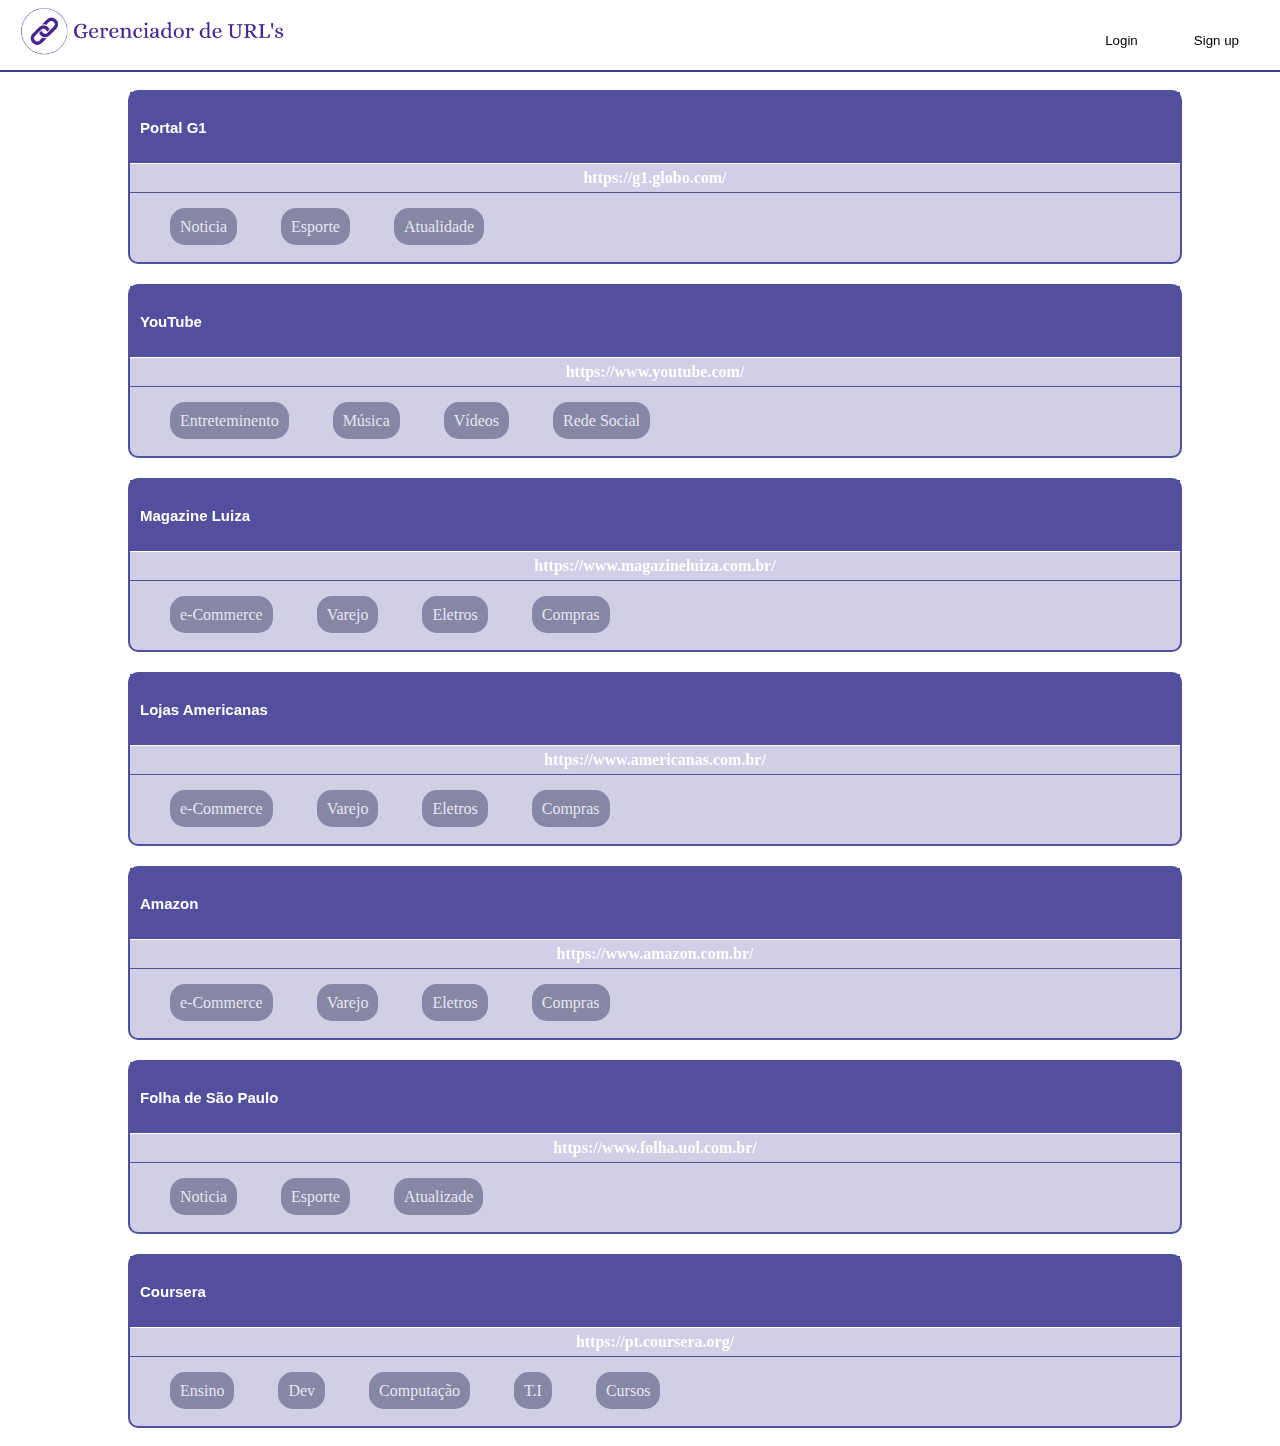
<file: index.html>
<!DOCTYPE html>
<html lang="pt">
    <head>
        <meta charset="utf-8">
        <title>Gerenciador de URL's</title>
        <link href="stylePrincipal.css" rel="stylesheet">
        <link href="style.css" rel="style">
        <script type="text/javascript" src="script.js"></script>
        <link rel="stylesheet" href="https://use.fontawesome.com/releases/v5.7.0/css/all.css" integrity="sha384-lZN37f5QGtY3VHgisS14W3ExzMWZxybE1SJSEsQp9S+oqd12jhcu+A56Ebc1zFSJ" crossorigin="anonymous">
        <script src="https://apis.google.com/js/platform.js" async defer></script>
       
    </head>

    <body>
        <header class="header">
 
            <img src="img/logo.png" alt="logo">

        <div class="header-container">
            <button onclick="document.getElementById('id01').style.display = 'block'">Login</button>
            <button  onclick="document.getElementById('id02').style.display = 'block'">Sign up</button>
        </div>

        <div id="id01" class="modal">
            <span onclick="document.getElementById('id01').style.display='none'" class="close" title="Close Modal">&times;</span>
            <form class="modal-content" action="/action_page.php">
                <img id="imgLogin" src="img/login.png" alt="login">
                <hr>
                    <div class=inputWithIcon>
                        <input type="text" placeholder="Digite o email" >
                        <i class="fa fa-envelope" aria-hidden="true"></i>
                    </div>
                    
                    <div class="inputWithIcon">
                        <input type="password" placeholder="Entre com a senha" name="psw">
                        <i class="fa fa-lock" aria-hidden="true""></i>
                    </div>
                    

                    <div class="lembrar">
                        <label>
                            <input type="checkbox" checked="checked" name="remember" style="margin-bottom:15px"> Me lembre
                            </label>
                    </div>
                    
                        
                    <div class="clearfix">
                        <button type="submit" class="submitbtn">Login</button>
                    </div>
                    <script>
                        var finished_rendering = function() {
                          console.log("finished rendering plugins");
                          var spinner = document.getElementById("spinner");
                          spinner.removeAttribute("style");
                          spinner.removeChild(spinner.childNodes[0]);
                        }
                        FB.Event.subscribe('xfbml.render', finished_rendering);
                    </script>
                        <div id="spinner"
                            style="
                                background: #4267b2;
                                color: white;
                                height: 30px;
                                text-align: center;
                                width: 80%;
                                font-size: small;
                                padding-top:15px;
                                margin: 5% auto 15% auto">
                            Entrar com Facebook
                            <div
                            class="fb-login-button"
                            data-max-rows="1"
                            data-size="small"
                            data-button-type="continue_with"
                            data-use-continue-as="true"
                            >

                            </div>
                        </div>
              </div>
            </form>
          </div>
          
          <div id="id02" class="modal">
            <span onclick="document.getElementById('id02').style.display='none'" class="close" title="Close Modal">&times;</span>
            <form class="modal-content" action="/action_page.php">
                <img id="imgSignup" src="img/signup.png" alt="signup">
                <hr>
                    <div class=inputWithIcon>
                        <input type="text" placeholder="Digite o email" >
                        <i class="fa fa-envelope" aria-hidden="true"></i>
                    </div>
                    
                    <div class="inputWithIcon">
                        <input type="password" placeholder="Entre com a senha" name="psw">
                        <i class="fa fa-lock" aria-hidden="true""></i>
                    </div>

                    <div class="inputWithIcon">
                        <input type="password" placeholder="Repita a senha" name="psw">
                        <i class="fa fa-lock" aria-hidden="true""></i>
                    </div>
                    
                    <div class="clearfix">
                        <button type="submit" class="submitbtn">Cadastrar</button>
                    </div>
                    <script>
                        var finished_rendering = function() {
                          console.log("finished rendering plugins");
                          var spinner = document.getElementById("spinner");
                          spinner.removeAttribute("style");
                          spinner.removeChild(spinner.childNodes[0]);
                        }
                        FB.Event.subscribe('xfbml.render', finished_rendering);
                    </script>
                        <div id="spinner"
                            style="
                                background: #4267b2;
                                color: white;
                                height: 30px;
                                text-align: center;
                                width: 80%;
                                font-size: small;
                                padding-top:15px;
                                margin: 5% auto 15% auto">
                            Cadastrar com Facebook
                            <div
                            class="fb-login-button"
                            data-max-rows="1"
                            data-size="small"
                            data-button-type="continue_with"
                            data-use-continue-as="true"
                            >

                            </div>
                        </div>


            </form>
          </div>
        </header>

        <div class="erro"></div>

        <div class="layoutUrl">
            <div class=grid-1>
                <h5>Portal G1</h5>
                <i class="fas fa-lock-open"></i>
            </div>
            
            <div class="grid-2">
                <a href="https://g1.globo.com/">https://g1.globo.com/</a>
            </div>

            <div class="grid-3">
                <p>Noticia</p>
                <p>Esporte</p>
                <p>Atualidade</p>
            </div>
        </div>

        <div class="layoutUrl">
            <div class=grid-1>
                <h5>YouTube</h5>
                <i class="fas fa-lock-open"></i>
            </div>
            
            <div class="grid-2">
                <a href="https://www.youtube.com/">https://www.youtube.com/</a>
            </div>

            <div class="grid-3">
                <p>Entreteminento</p>
                <p>Música</p>
                <p>Vídeos</p>
                <p>Rede Social</p>
            </div>
        </div>

        <div class="layoutUrl">
            <div class=grid-1>
                <h5>Magazine Luiza</h5>
                <i class="fas fa-lock-open"></i>
            </div>
            
            <div class="grid-2">
                <a href="https://www.magazineluiza.com.br/">https://www.magazineluiza.com.br/</a>
            </div>

            <div class="grid-3">
                <p>e-Commerce</p>
                <p>Varejo</p>
                <p>Eletros</p>
                <p>Compras</p>
            </div>
        </div>

        <div class="layoutUrl">
            <div class=grid-1>
                <h5>Lojas Americanas</h5>
                <i class="fas fa-lock-open"></i>
            </div>
            
            <div class="grid-2">
                <a href="https://www.americanas.com.br/">https://www.americanas.com.br/</a>
            </div>

            <div class="grid-3">
                <p>e-Commerce</p>
                <p>Varejo</p>
                <p>Eletros</p>
                <p>Compras</p>
            </div>
        </div>
        <div class="layoutUrl">
            <div class=grid-1>
                <h5>Amazon</h5>
                <i class="fas fa-lock-open"></i>
            </div>
            
            <div class="grid-2">
                <a href="https://www.amazon.com.br/">https://www.amazon.com.br/</a>
            </div>

            <div class="grid-3">
                <p>e-Commerce</p>
                <p>Varejo</p>
                <p>Eletros</p>
                <p>Compras</p>
            </div>
        </div>
        <div class="layoutUrl">
            <div class=grid-1>
                <h5>Folha de São Paulo</h5>
                <i class="fas fa-lock-open"></i>
            </div>
            
            <div class="grid-2">
                <a href="https://www.folha.uol.com.br/">https://www.folha.uol.com.br/</a>
            </div>

            <div class="grid-3">
                <p>Noticia</p>
                <p>Esporte</p>
                <p>Atualizade</p>
            </div>
        </div>
        <div class="layoutUrl">
            <div class=grid-1>
                <h5>Coursera</h5>
                <i class="fas fa-lock-open"></i>
            </div>
            
            <div class="grid-2">
                <a href="https://pt.coursera.org/">https://pt.coursera.org/</a>
            </div>

            <div class="grid-3">
                <p>Ensino</p>
                <p>Dev</p>
                <p>Computação</p>
                <p>T.I</p>
                <p>Cursos</p>
            </div>
        </div>

        </div>
    </body>
</html>
</file>
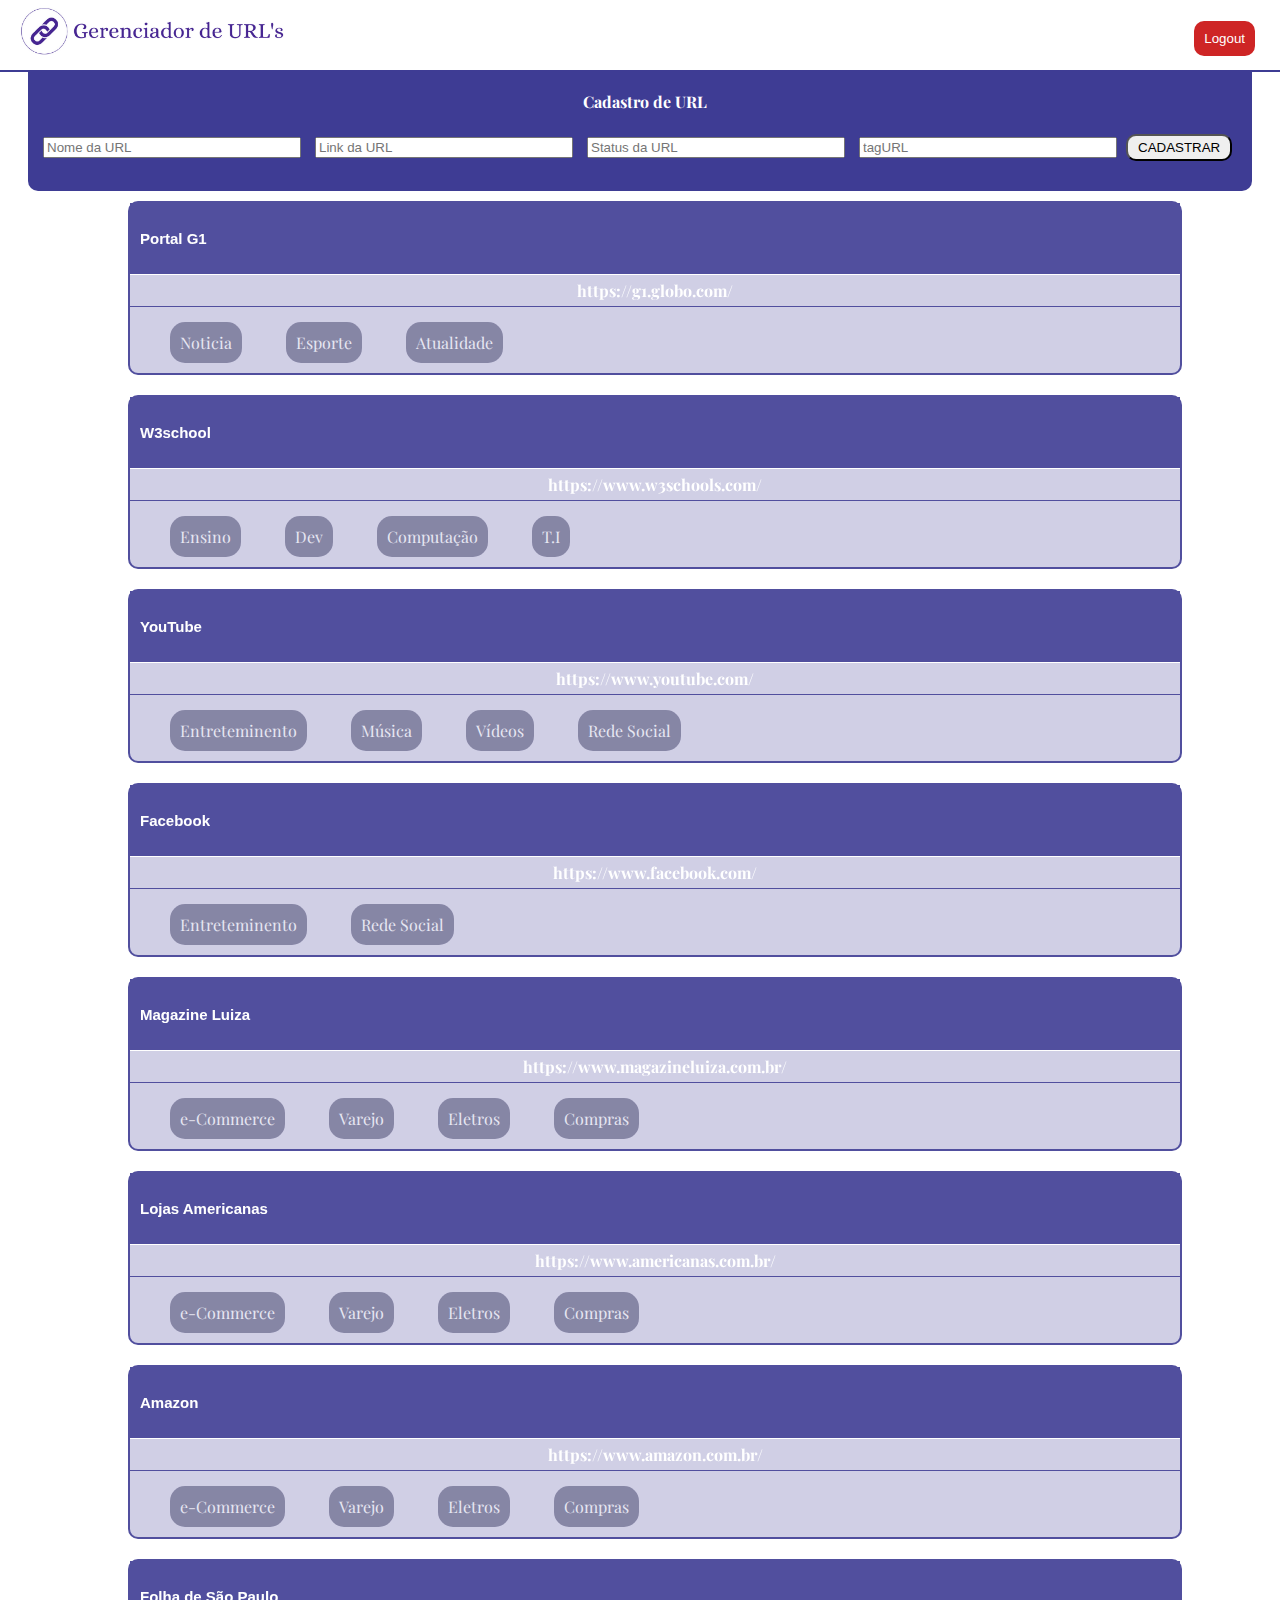
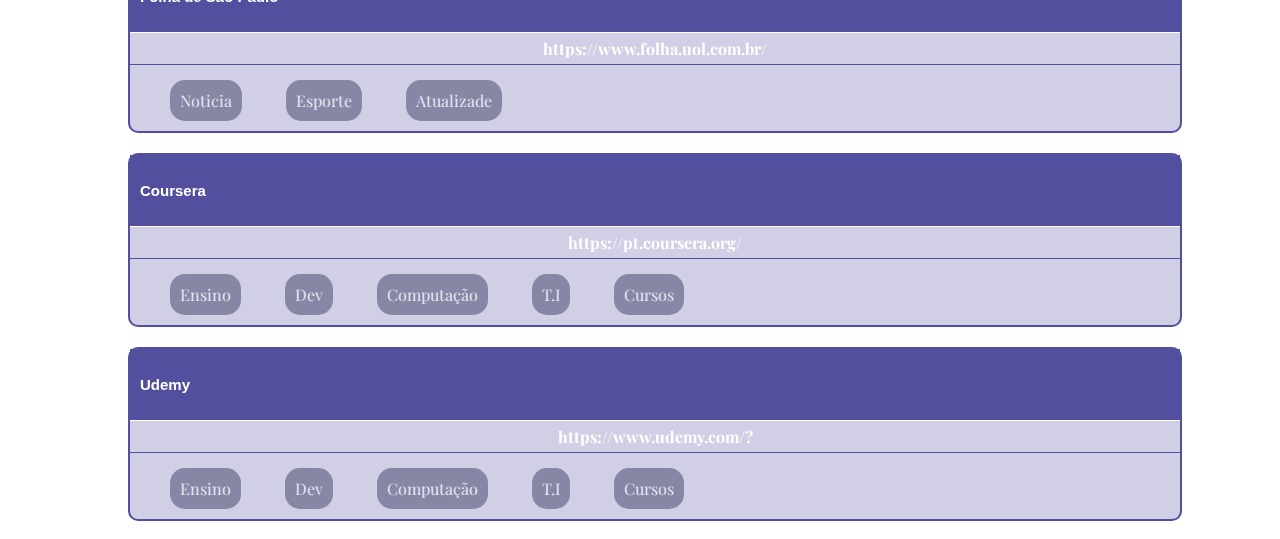
<file: urlManager.html>
<!DOCTYPE html>

<html>
    <head>
        <title>Gerenciador de URL's</title>
        <link href="style.css" rel="stylesheet">
        <link rel="stylesheet" href="https://use.fontawesome.com/releases/v5.7.0/css/all.css" integrity="sha384-lZN37f5QGtY3VHgisS14W3ExzMWZxybE1SJSEsQp9S+oqd12jhcu+A56Ebc1zFSJ" crossorigin="anonymous">
        <link href="https://fonts.googleapis.com/css2?family=Playfair+Display&display=swap" rel="stylesheet"> 
    </head>
    <body>
        <header class="header">
 
            <img src="img/logo.png" alt="logo">


            <div class="header-container">
                <button onclick="document.getElementById('id03').style.display = 'block'">Logout</button>
            </div>
        </header>

        <div class="cadastrarURL">
            <h4> Cadastro de URL </h5>
            <form>
                <input id="nomeURL" placeholder="Nome da URL" type="text">
                <input id="link" placeholder="Link da URL"type="url" >
                <input list="status" placeholder="Status da URL">
                <datalist id="status">
                    <option value="Privado">
                    <option value="Publico">
                </datalist>
                <input id="tagURL" placeholder="tagURL" type="text">
                <button>CADASTRAR</button>
            </form>
        </div>

        <div class="layoutUrl">
            <div class=grid-1>
                <h5>Portal G1</h5>
                <i class="fas fa-lock-open"></i>
            </div>
            
            <div class="grid-2">
                <a href="https://g1.globo.com/">https://g1.globo.com/</a>
            </div>

            <div class="grid-3">
                <p>Noticia</p>
                <p>Esporte</p>
                <p>Atualidade</p>
            </div>
        </div>
        <div class="layoutUrl">
            <div class=grid-1>
                <h5>W3school</h5>
                <i class="fas fa-lock"></i>
            </div>
            
            <div class="grid-2">
                <a href="https://www.w3schools.com/">https://www.w3schools.com/</a>
            </div>

            <div class="grid-3">
                <p>Ensino</p>
                <p>Dev</p>
                <p>Computação</p>
                <p>T.I</p>
            </div>
        </div>
        <div class="layoutUrl">
            <div class=grid-1>
                <h5>YouTube</h5>
                <i class="fas fa-lock-open"></i>
            </div>
            
            <div class="grid-2">
                <a href="https://www.youtube.com/">https://www.youtube.com/</a>
            </div>

            <div class="grid-3">
                <p>Entreteminento</p>
                <p>Música</p>
                <p>Vídeos</p>
                <p>Rede Social</p>
            </div>
        </div>

        <div class="layoutUrl">
            <div class=grid-1>
                <h5>Facebook</h5>
                <i class="fas fa-lock"></i>
            </div>
            
            <div class="grid-2">
                <a href="https://www.facebook.com/">https://www.facebook.com/</a>
            </div>

            <div class="grid-3">
                <p>Entreteminento</p>
                <p>Rede Social</p>
            </div>
        </div>
        <div class="layoutUrl">
            <div class=grid-1>
                <h5>Magazine Luiza</h5>
                <i class="fas fa-lock-open"></i>
            </div>
            
            <div class="grid-2">
                <a href="https://www.magazineluiza.com.br/">https://www.magazineluiza.com.br/</a>
            </div>

            <div class="grid-3">
                <p>e-Commerce</p>
                <p>Varejo</p>
                <p>Eletros</p>
                <p>Compras</p>
            </div>
        </div>

        <div class="layoutUrl">
            <div class=grid-1>
                <h5>Lojas Americanas</h5>
                <i class="fas fa-lock-open"></i>
            </div>
            
            <div class="grid-2">
                <a href="https://www.americanas.com.br/">https://www.americanas.com.br/</a>
            </div>

            <div class="grid-3">
                <p>e-Commerce</p>
                <p>Varejo</p>
                <p>Eletros</p>
                <p>Compras</p>
            </div>
        </div>
        <div class="layoutUrl">
            <div class=grid-1>
                <h5>Amazon</h5>
                <i class="fas fa-lock-open"></i>
            </div>
            
            <div class="grid-2">
                <a href="https://www.amazon.com.br/">https://www.amazon.com.br/</a>
            </div>

            <div class="grid-3">
                <p>e-Commerce</p>
                <p>Varejo</p>
                <p>Eletros</p>
                <p>Compras</p>
            </div>
        </div>
        <div class="layoutUrl">
            <div class=grid-1>
                <h5>Folha de São Paulo</h5>
                <i class="fas fa-lock-open"></i>
            </div>
            
            <div class="grid-2">
                <a href="https://www.folha.uol.com.br/">https://www.folha.uol.com.br/</a>
            </div>

            <div class="grid-3">
                <p>Noticia</p>
                <p>Esporte</p>
                <p>Atualizade</p>
            </div>
        </div>
        <div class="layoutUrl">
            <div class=grid-1>
                <h5>Coursera</h5>
                <i class="fas fa-lock-open"></i>
            </div>
            
            <div class="grid-2">
                <a href="https://pt.coursera.org/">https://pt.coursera.org/</a>
            </div>

            <div class="grid-3">
                <p>Ensino</p>
                <p>Dev</p>
                <p>Computação</p>
                <p>T.I</p>
                <p>Cursos</p>
            </div>
        </div>
        <div class="layoutUrl">
            <div class=grid-1>
                <h5>Udemy</h5>
                <i class="fas fa-lock"></i>
            </div>
            
            <div class="grid-2">
                <a href="https://www.udemy.com/">https://www.udemy.com/?</a>
            </div>

            <div class="grid-3">
                <p>Ensino</p>
                <p>Dev</p>
                <p>Computação</p>
                <p>T.I</p>
                <p>Cursos</p>
            </div>
        </div>
    </body>
</html>
</file>
<file: stylePrincipal.css>
body{
  font-family: 'Playfair Display', serif;;
}
.header {
  height: 70px;
  position: fixed;
  top: 0;
  right: 0;
  left: 0;
  border-bottom: 2px solid #3E3C94;
  background: #fff;
  z-index: 2;
}

.header img{
  width: 21%;
  margin: auto 0px auto 20px;
}

/*container do login e sign up*/
.header-container{
    display: inline-block;
    color: rgb(0, 0, 0);
    padding: 16px 0px;
    cursor: pointer;
    position: fixed;
    top:15px;
    right: 15px;
}
/*botão do login e sign up*/
.header-container button{
    border: none;
    margin: 0px 20px 1px 20px;
    background-color: #ffffff;

}

.header-container button:hover{

    background-color: #3E3C94;
    color: #ffffff;
    padding: 10px;
    font-size: medium;
        
}

  
/*Modal das telas de login e sign up*/
.modal {
    display: none; 
    position: fixed; 
    z-index: 1; 
    left: 0;
    top: 0;
    width: 100%; 
    height: 100%; 
    overflow: auto; 
    padding-top: 50px;
    background-image:linear-gradient(rgba(26, 19, 88, 0.884), rgb(168, 152, 228));
}
  
/*Conteúdo do modal*/
  .modal-content {
    display: block;
    background-color: #ffffff;
    margin: 5% auto 15% auto; 
    border: 3px groove #888;
    border-radius: 15px;
    width: 20%;
    height:70%;
    text-align:center ;
  }
/*Icone no input*/
.inputWithIcon input[type="text"] {
    width: 70%;
    padding-left:30px ;
  }
.inputWithIcon input[type="password"] {
    width: 70%;
    padding-left:30px ;
  }
.inputWithIcon {
    position: relative;
    margin-top: 30px;
    margin-bottom: 20px;
    box-sizing: border-box;
 
  }
.inputWithIcon i {
    font-size: 24px;
    position: absolute;
    left: 15px;
    top: 0px;
    padding: 4px 8px;
    color: #aaa;
    transition: 0.3s;
  }
  
.inputWithIcon input[type="text"]:focus + i {
    color: dodgerBlue;
  }

.inputWithIcon input[type="password"]:focus + i {
    color: dodgerBlue;
  }
hr{
    color:rgb(240, 238, 238);
}
/*imagem do Login*/
#imgLogin{
    width: 40%;
    margin-top: 20px;
    margin-left: auto;
  }

  #imgSignup{
    width: 35%;
    margin-top: 20px;
    margin-left: auto;
  }

  .lembrar{
      left:15px;
      margin-bottom: 20px;
      padding-left: 15px;
      text-align: left;
      font-size: small;
  }

  .submitbtn{
      width: 80%;
      border: 3px solid rgb(14, 15, 75);
      background-color: rgb(14, 15, 75);
      color:#ffffff;
      height: 30px;
  }

  /* Botão fechar login e sign up */
  .close {
    position: absolute;
    right: 35px;
    top: 15px;
    font-size: 40px;
    font-weight: bold;
    color: #f1f1f1;
  } 
  .close:focus {
    color: #f44336;
    cursor: pointer;
  }
  
/*botao de submit*/
  .clearfix::after {
    content: "";
    clear: both;
    display: table;
  }
  .erro{
    margin-top:80px;
  }

  .layoutUrl{
    
    display: inline-block;
    height: 170px;
    width: 1050px;
    margin: 10px 120px;
    border: 2px solid #3E3C94;
    background-color:  #3d3c9446;
    opacity: 0.9;
    border-radius: 10px;
    
}
.layoutUrl:hover{
    opacity: 0.7;
}

.grid-1{
    position: relative;
    background:#3E3C94;
    border-bottom: 1px solid #fff ;
    padding: 2px 10px;


}
.grid-1 i{

    top:15px;
    right: 50px;
    font-size: 20px;
    position: absolute;
    color: #ffffff;
}
.grid-1 h5{
    font-size: 15px;
    color: #fff;
    font-family: 'Secular One', sans-serif;
}

.grid-2{
    padding: 5px;
    border-bottom:1px solid #3E3C94;
    text-align: center;

}
.grid-2 a{
    text-decoration: none;
    color: #ffffff;
    font-weight: bolder;
}

.grid-3{
    margin: 25px 20px 0px 20px;
}



.grid-3 p{
    display: inline;
    background: #292857;
    padding: 10px;
    margin: 20px 20px 0px 20px;
    border-radius: 15px;
    color:#fff;
    opacity: 0.5;
}
</file>
<file: style.css>
body{
    font-family: 'Playfair Display', serif;;
}
.header {
    height: 70px;
    position: fixed;
    top: 0;
    right: 0;
    left: 0;
    border-bottom: 2px solid #3E3C94;
    background: #fff;
    z-index: 2;
}

.header img{
    width: 21%;
    margin: auto 0px auto 20px;
}

/*container do login e sign up*/
.header-container{
    display: inline-block;
    color: rgb(0, 0, 0);
    padding: 16px 0px;
    cursor: pointer;
    position: fixed;
    top:5px;
    right: 15px;
}
/*botão do login e sign up*/
.header-container button{
    border: none;
    border-radius: 10px;
    margin-right: 10px;
    padding: 10px;
    color:#ffffff;
    background-color: rgb(206, 37, 37);

}

.header-container button:hover{
    transition: 0.3s;
    opacity: 0.6;
        
}

/*container do login e sign up*/

.cadastrarURL{

    margin:50px 20px 0px 20px;
    padding:20px 0px 30px 10px;
    background-color:  #3E3C94;
    color:#ffffff;
    border-radius: 10px;

}
.cadastrarURL input{

    width: 250px;
    margin:0px 5px 0px 5px;
}
.cadastrarURL h4{
    text-align: center;
}
.cadastrarURL button{
    padding: 4px 10px;
    transition: 0.3s;
    border-radius: 10px;
}
.cadastrarURL button:hover{
    background-color: rgb(105, 105, 105);
    color:#fff;
    opacity:0.5;    

}

.layoutUrl{
    display: inline-block;
    height: 170px;
    width: 1050px;
    margin: 10px 120px;
    border: 2px solid #3E3C94;
    background-color:  #3d3c9446;
    opacity: 0.9;
    border-radius: 10px;
    
}

.layoutUrl:hover{
    opacity: 0.7;
}
.grid-1{
    position: relative;
    background:#3E3C94;
    border-bottom: 1px solid #fff ;
    padding: 2px 10px;


}
.grid-1 i{

    top:15px;
    right: 50px;
    font-size: 20px;
    position: absolute;
    color: #ffffff;
}

.grid-1 h5{
    font-size: 15px;
    color: #fff;
    font-family: 'Secular One', sans-serif;
}

.grid-2{
    padding: 5px;
    border-bottom:1px solid #3E3C94;
    text-align: center;

}

.grid-2 a{
    text-decoration: none;
    color: #ffffff;
    font-weight: bolder;
}

.grid-3{
    margin: 25px 20px 0px 20px;
}



.grid-3 p{
    display: inline;
    background: #292857;
    padding: 10px;
    margin: 20px 20px 0px 20px;
    border-radius: 15px;
    color:#fff;
    opacity: 0.5;
}
</file>
